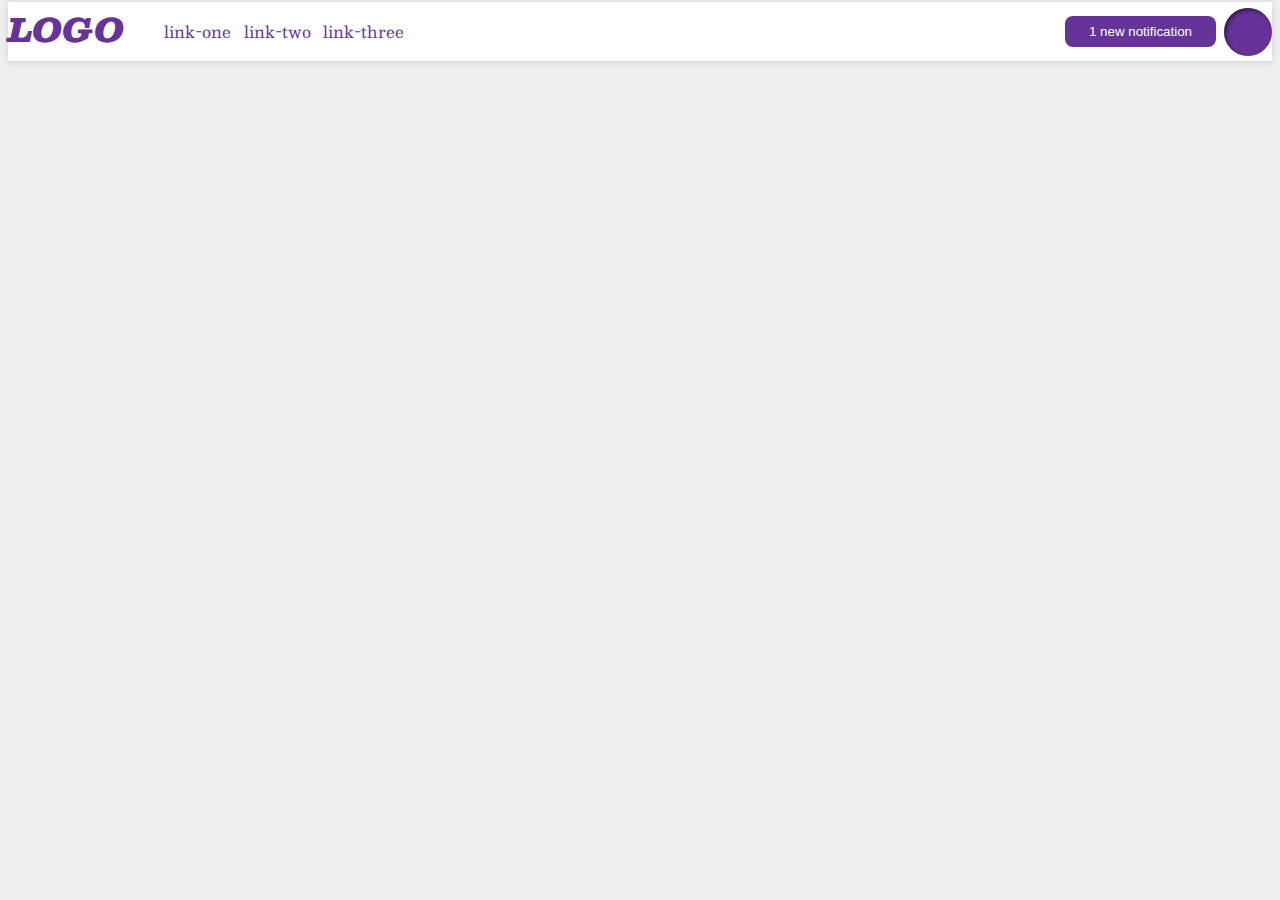
<file: flex/03-flex-header-2/index.html>
<!DOCTYPE html>
<html lang="en">
  <head>
    <meta charset="UTF-8">
    <meta http-equiv="X-UA-Compatible" content="IE=edge">
    <meta name="viewport" content="width=device-width, initial-scale=1.0">
    <title>Flex Header 2</title>
    <link rel="stylesheet" href="style.css">
  </head>
  <body>
    <div class="header">
      <div class="logo">
        LOGO
      </div>
      <ul class="links">
        <li><a href="https://google.com">link-one</a></li>
        <li><a href="https://google.com">link-two</a></li>
        <li><a href="https://google.com">link-three</a></li>
      </ul>
      <div class="notification-container">
        <button class="notifications">
          1 new notification
        </button>
        <div class="profile-image"></div>
      </div>
    </div>
  </body>
</html>
</file>
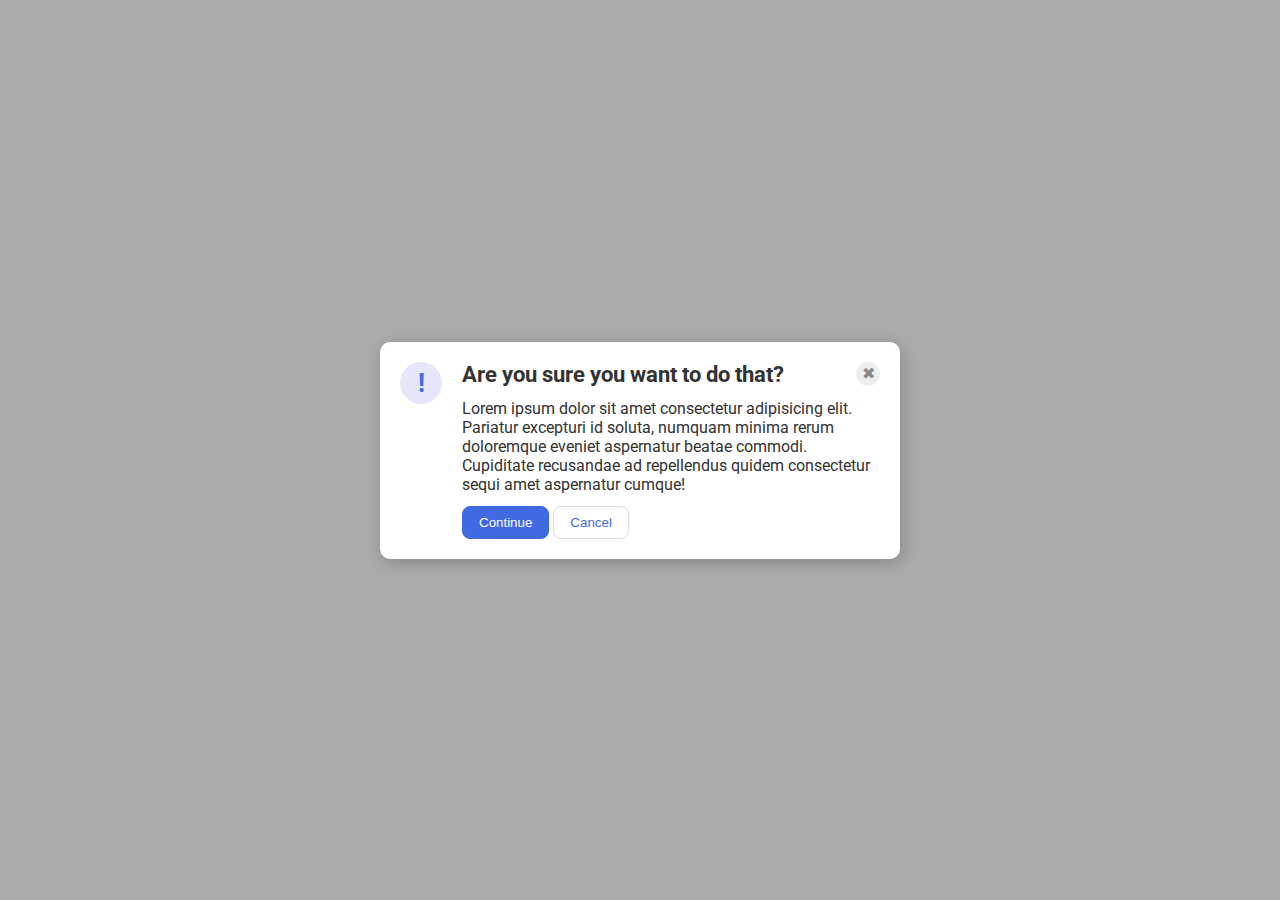
<file: flex/05-flex-modal/index.html>
<!DOCTYPE html>
<html lang="en">
  <head>
    <meta charset="UTF-8">
    <meta http-equiv="X-UA-Compatible" content="IE=edge">
    <meta name="viewport" content="width=device-width, initial-scale=1.0">
    <link rel="stylesheet" href="style.css">
    <title>Modal</title>
  </head>
  <body>
    <div class="modal">
        <div class="icon">!</div>
      <div class="modal_content">
        <div class="modal_header">
          <div class="header">Are you sure you want to do that?</div>
          <button class="close-button">✖</button>
        </div>
          <div class="text">Lorem ipsum dolor sit amet consectetur adipisicing elit. Pariatur excepturi id soluta, numquam minima rerum doloremque eveniet aspernatur beatae commodi. Cupiditate recusandae ad repellendus quidem consectetur sequi amet aspernatur cumque!</div>
        <div class="modal_buttons">
          <button class="continue">Continue</button>
          <button class="cancel">Cancel</button>
        </div>
      </div>
    </div>
  </body>
</html>
</file>
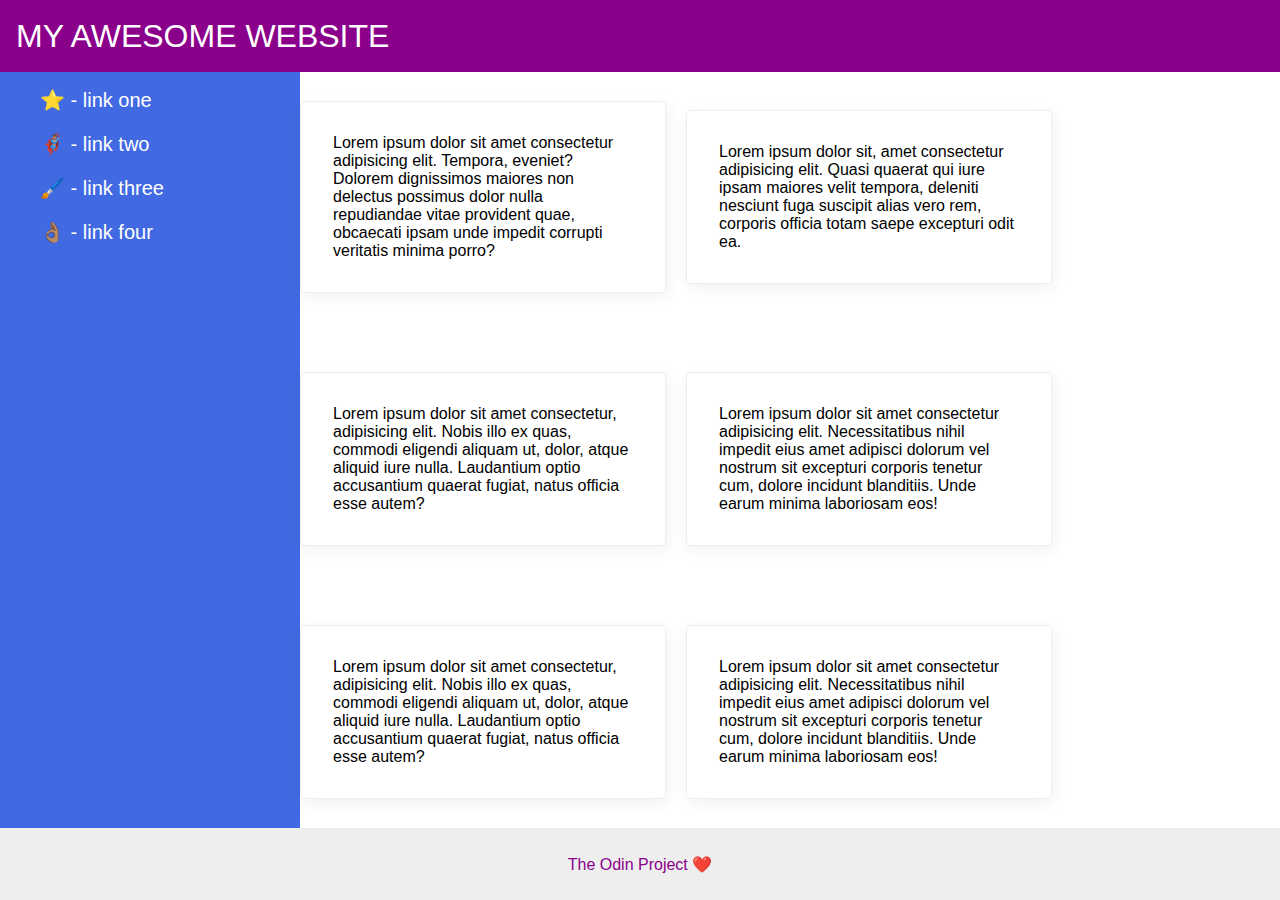
<file: flex/07-flex-layout-2/index.html>
<!DOCTYPE html>
<html lang="en">
  <head>
    <meta charset="UTF-8">
    <meta http-equiv="X-UA-Compatible" content="IE=edge">
    <meta name="viewport" content="width=device-width, initial-scale=1.0">
    <title>The Holy Grail</title>
    <link rel="stylesheet" href="style.css">
  </head>
  <body>
    <div class="header">
      MY AWESOME WEBSITE
    </div>
    <div class="page-body">
      <div class="sidebar">
        <ul>
          <li><a href="#">⭐ - link one</a></li>
          <li><a href="#">🦸🏽‍♂️ - link two</a></li>
          <li><a href="#">🖌️ - link three</a></li>
          <li><a href="#">👌🏽 - link four</a></li>
        </ul>
      </div>
      <div class="content">
        <div class="card">Lorem ipsum dolor sit amet consectetur adipisicing elit. Tempora, eveniet? Dolorem dignissimos maiores non delectus possimus dolor nulla repudiandae vitae provident quae, obcaecati ipsam unde impedit corrupti veritatis minima porro?</div>
        <div class="card">Lorem ipsum dolor sit, amet consectetur adipisicing elit. Quasi quaerat qui iure ipsam maiores velit tempora, deleniti nesciunt fuga suscipit alias vero rem, corporis officia totam saepe excepturi odit ea.</div>
        <div class="card">Lorem ipsum dolor sit amet consectetur, adipisicing elit. Nobis illo ex quas, commodi eligendi aliquam ut, dolor, atque aliquid iure nulla. Laudantium optio accusantium quaerat fugiat, natus officia esse autem?</div>
        <div class="card">Lorem ipsum dolor sit amet consectetur adipisicing elit. Necessitatibus nihil impedit eius amet adipisci dolorum vel nostrum sit excepturi corporis tenetur cum, dolore incidunt blanditiis. Unde earum minima laboriosam eos!</div>
        <div class="card">Lorem ipsum dolor sit amet consectetur, adipisicing elit. Nobis illo ex quas, commodi eligendi aliquam ut, dolor, atque aliquid iure nulla. Laudantium optio accusantium quaerat fugiat, natus officia esse autem?</div>
        <div class="card">Lorem ipsum dolor sit amet consectetur adipisicing elit. Necessitatibus nihil impedit eius amet adipisci dolorum vel nostrum sit excepturi corporis tenetur cum, dolore incidunt blanditiis. Unde earum minima laboriosam eos!</div>
      </div>
    </div>
    <div class="footer">
      The Odin Project ❤️
    </div>
  </body>
</html>
</file>
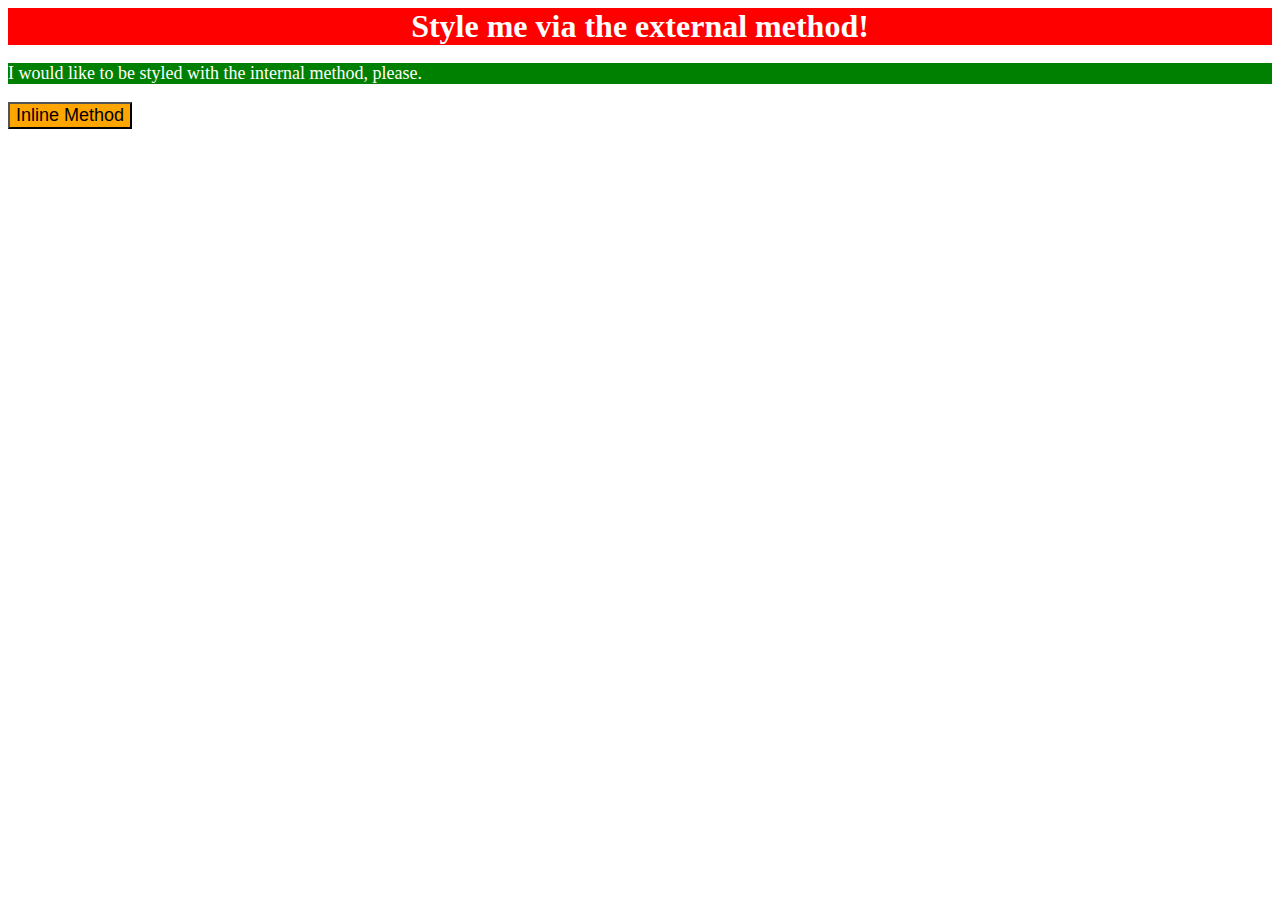
<file: foundations/01-css-methods/index.html>
<!DOCTYPE html>
<html lang="en">
  <head>
    <meta charset="UTF-8">
    <meta http-equiv="X-UA-Compatible" content="IE=edge">
    <meta name="viewport" content="width=device-width, initial-scale=1.0">
    <title>Methods for Adding CSS</title>
    <link rel="stylesheet" href="styles.css">
    <style>
      p {
        background-color: green;
        color: white;
        font-size: 18px;
      }
    </style>
  </head>
  <body>
    <div>Style me via the external method!</div>
    <p>I would like to be styled with the internal method, please.</p>
    <button style="background-color: orange; font-size: 18px;">Inline Method</button>
  </body>
</html>
</file>
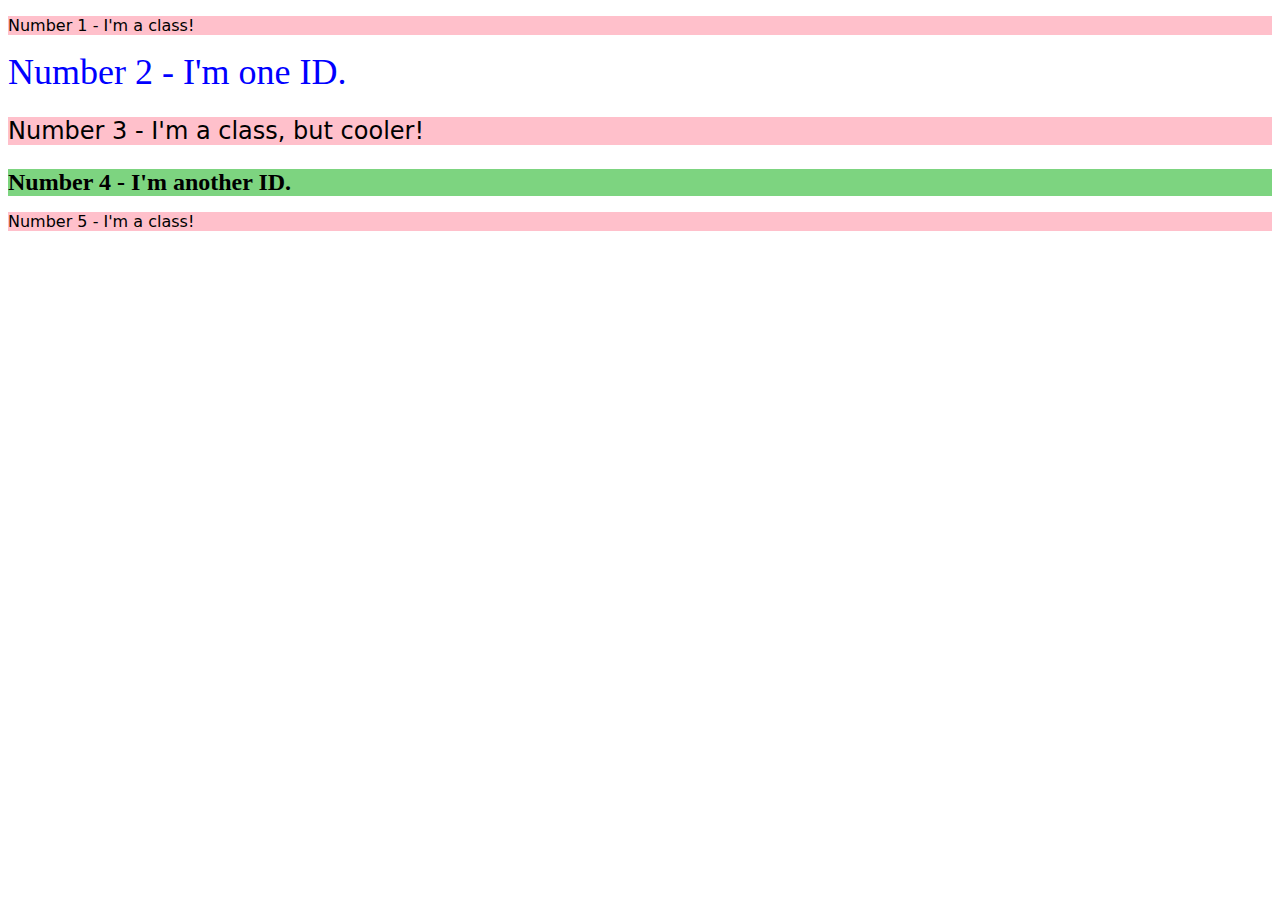
<file: foundations/02-class-id-selectors/index.html>
<!DOCTYPE html>
<html lang="en">
  <head>
    <meta charset="UTF-8">
    <meta http-equiv="X-UA-Compatible" content="IE=edge">
    <meta name="viewport" content="width=device-width, initial-scale=1.0">
    <title>Class and ID Selectors</title>
    <link rel="stylesheet" href="style.css">
  </head>
  <body>
    <p>Number 1 - I'm a class!</p>
    <div id="element2">Number 2 - I'm one ID.</div>
    <p id="element3">Number 3 - I'm a class, but cooler!</p>
    <div id="element4">Number 4 - I'm another ID.</div>
    <p>Number 5 - I'm a class!</p>
  </body>
</html>
</file>
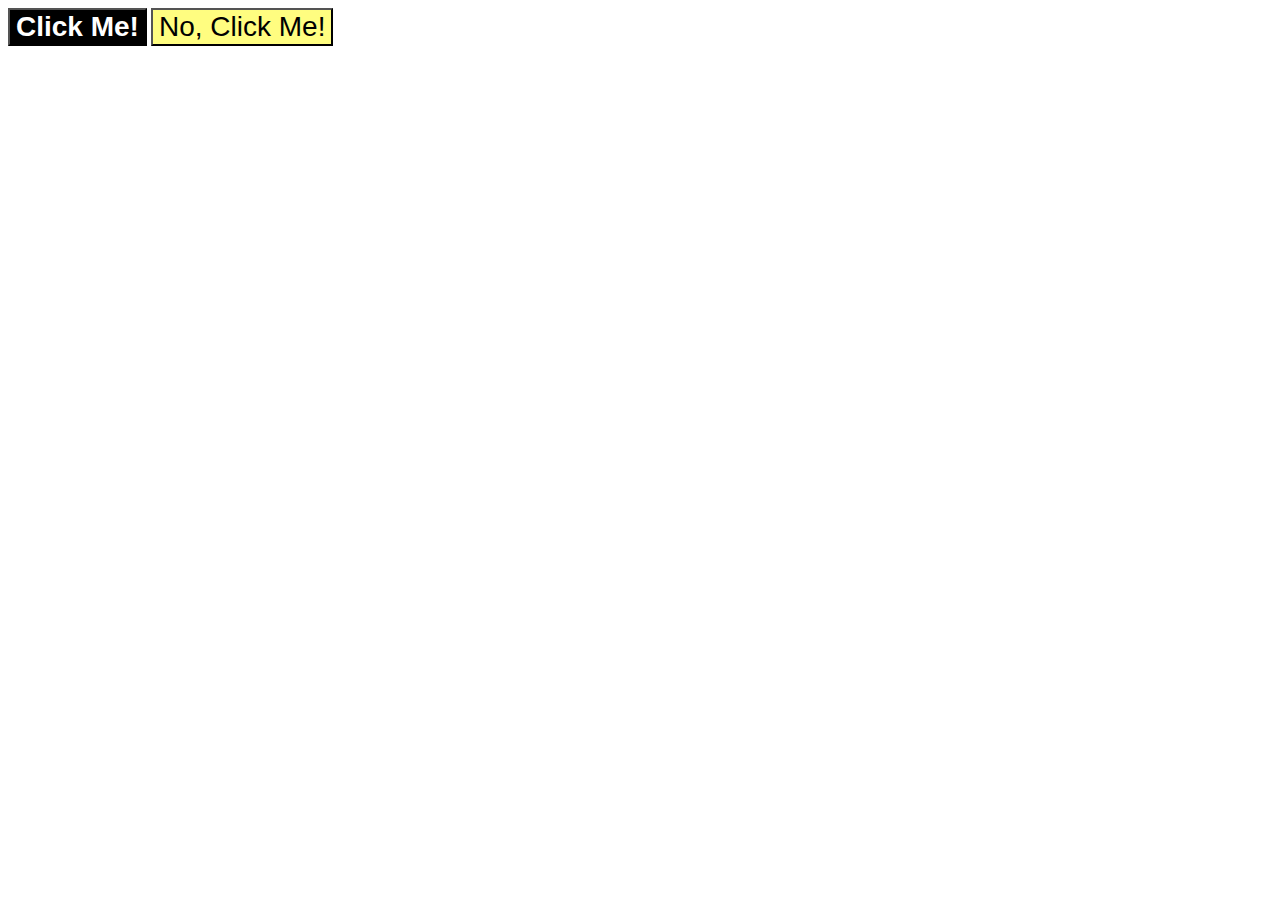
<file: foundations/03-grouping-selectors/index.html>
<!DOCTYPE html>
<html lang="en">
  <head>
    <meta charset="UTF-8">
    <meta http-equiv="X-UA-Compatible" content="IE=edge">
    <meta name="viewport" content="width=device-width, initial-scale=1.0">
    <title>Grouping Selectors</title>
    <link rel="stylesheet" href="style.css">
  </head>
  <body>
    <button class="button1">Click Me!</button>
    <button class="button2">No, Click Me!</button>
  </body>
</html>
</file>
<file: flex/03-flex-header-2/style.css>
/* this is some magical font-importing.  
you'll learn about it later. */
@import url('https://fonts.googleapis.com/css2?family=Besley:ital,wght@0,400;1,900&display=swap');

body {
  margin: 0;
  background: #eee;
  font-family: Besley, serif;
  justify-content: space-between;
}

.header {
  background: white;
  border-bottom: 1px solid #ddd;
  box-shadow: 0 0 8px rgba(0,0,0,.1);
  display: flex;
  margin: 2px 8px;
}

.profile-image {
  background: rebeccapurple;
  box-shadow: inset 2px 2px 4px rgba(0,0,0,.5);
  border-radius: 50%;
  width: 48px;
  height: 48px;
}

.logo {
  color: rebeccapurple;
  font-size: 32px;
  font-weight: 900;
  font-style: italic;
}

button {
  border: none;
  border-radius: 8px;
  background: rebeccapurple;
  color: white;
  padding: 8px 24px;
}

.notification-container {
  display: flex;
  flex:1;
  justify-content: flex-end;
  gap:8px;
  align-items: center;
}

a {
  /* this removes the line under our links */
  text-decoration: none;
  color: rebeccapurple;
}

ul {
  width: 15rem;
  list-style-type: none;
  display: flex;
  justify-content: space-between;
}
</file>
<file: flex/05-flex-modal/style.css>
@import url('https://fonts.googleapis.com/css2?family=Roboto:wght@400;700&display=swap');

html, body {
  height: 100%;
}

body {
  font-family: Roboto, sans-serif;
  margin: 0;
  background: #aaa;
  color: #333;
  /* I'll give you this one for free lol */
  display: flex;
  align-items: center;
  justify-content: center;
}

.modal {
  display: flex;
  background: white;
  width: 480px;
  border-radius: 10px;
  box-shadow: 2px 4px 16px rgba(0,0,0,.2);
  padding: 20px;
  gap: 20px;
}

.icon {
  color: royalblue;
  font-size: 26px;
  font-weight: 700;
  background: lavender;
  width: 42px;
  height: 42px;
  border-radius: 50%;
  display: flex;
  align-items: center;
  justify-content: center;
  flex-shrink: 0;
}

.close-button {
  background: #eee;
  border-radius: 50%;
  color: #888;
  font-weight: 400;
  font-size: 16px;
  height: 24px;
  width: 24px;
  display: flex;
  align-items: center;
  justify-content: center;
  border: 1px solid #eee;
  padding: 0;
}

button {
  cursor: pointer;
  padding: 8px 16px;
  border-radius: 8px;
}

button.continue {
  background: royalblue;
  border: 1px solid royalblue;
  color: white;
}

button.cancel {
  background: white;
  border: 1px solid #ddd;
  color: royalblue;
}

.modal_content {
  display: flex;
  flex-direction: column;
  gap: 12px;
}

.modal_header {
  font-size: 22px;
  font-weight: 700;
  display: flex;
  justify-content: space-between;
}
</file>
<file: flex/07-flex-layout-2/style.css>
body {
  font-family: -apple-system, BlinkMacSystemFont, 'Segoe UI', Roboto, Oxygen, Ubuntu, Cantarell, 'Open Sans', 'Helvetica Neue', sans-serif;
  margin: 0;
  min-height: 100vh;
  display: flex;
  flex-direction: column;
  justify-content: space-between;
}

.header {
  height: 72px;
  background: darkmagenta;
  color: white;
  display: flex;
  align-items: center;
  padding-left: 16px;
  font-size: 32px;
  font-weight: 900px;
}

.footer {
  height: 72px;
  background: #eee;
  color: darkmagenta;
  display: flex;
  align-items: center;
  justify-content: center;
}

.sidebar {
  width: 300px;
  background: royalblue;
  box-sizing: border-box;
  display: flex;
  flex-shrink: 0;
}

.card {
  border: 1px solid #eee;
  box-shadow: 2px 4px 16px rgba(0,0,0,.06);
  border-radius: 4px;
  padding: 32px;
  width: 300px;
  max-height: 350px;
}

.page-body {
  display: flex;
  height:auto;
  flex-grow: 1;
}

.content {
  display: flex;
  justify-content:flex-start;
  align-items:center;
  flex-grow: 1;
  flex-wrap: wrap;
  /* flex-basis: auto; */
  gap: 20px;
}

ul {
  list-style: none;
  display: flex;
  flex-direction: column;
  gap: 20px;
}

a {
  text-decoration: none;
  color: #FFFFFF;
  font-size: 20px;
}
</file>
<file: foundations/01-css-methods/styles.css>
div {
    background-color: red;
    color: white;
    font-size: 32px;
    text-align: center;
    font-weight: bold;
}
</file>
<file: foundations/02-class-id-selectors/style.css>
p {
    background-color: #FFC0CB;
    font-family: Verdana, 'DejaVu Sans', sans-serif;
}

#element2 {
    color: rgb(0,0,255);
    font-size: 36px;
}

#element3 {
    font-size: 24px;
}

#element4 {
    background-color: hsl(122, 50%, 66%);
    font-size: 24px;
    font-weight: bold;
}
</file>
<file: foundations/03-grouping-selectors/style.css>
.button1,
.button2 {
    font-size: 28px;
    font-family: Helvetica, 'Times New Roman', sans-serif;
}

.button1 {
    background-color: #000000;
    color: rgb(255, 255, 255);
    font-weight: bold;
}

.button2 {
    background-color: hsla(59, 100%, 75%, 1);
}
</file>
